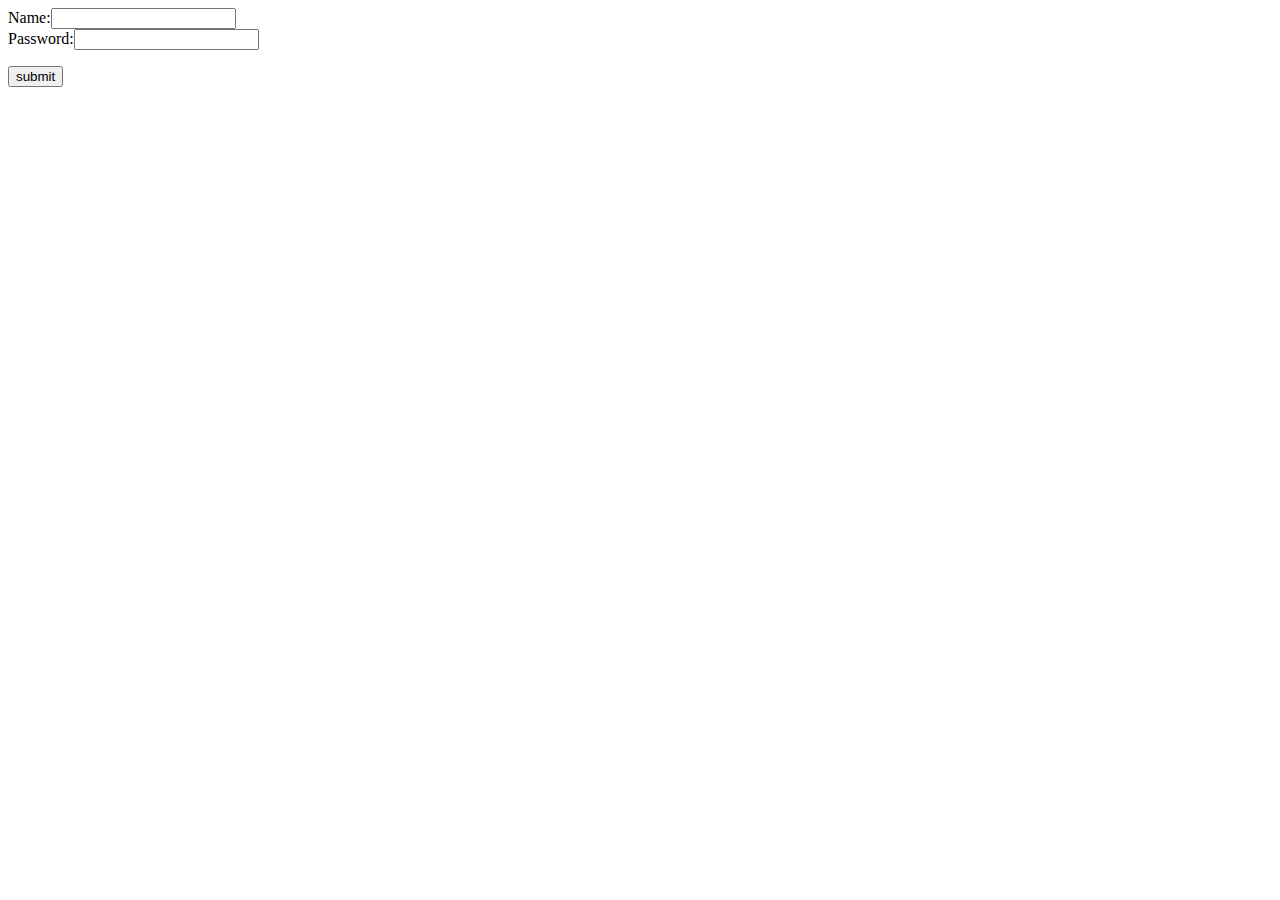
<file: Entrega 6 - JSON/ajax.html>
<html>
<head>
<script type="text/javascript" src="//code.jquery.com/jquery-1.10.2.js"></script>
<script type="text/javascript">

	$(document).ready(function(){
	
		$("#button").click(function(){
			var sendu = $("#username").val();
			var sendp = $("#password").val();
			
			$.ajax({
				type: "POST",
				url: "ajax.php",
				data: "username="+sendu+"&password="+sendp,
				dataType: "json",
				success: function(msg,string,jqHXR) {
					$("#result").html(msg+string+jqHXR);
					alert(msg.password);
				}
			});
			
		});
	});


</script>
</head>

<body>
Name:<input type="text" id="username" name="username"/><br/>
Password:<input type="password" id="password" name="password"/><p>
<input type="button" id="button" value="submit"/>
<div id="result"></div>
</body>
</html>
</file>
